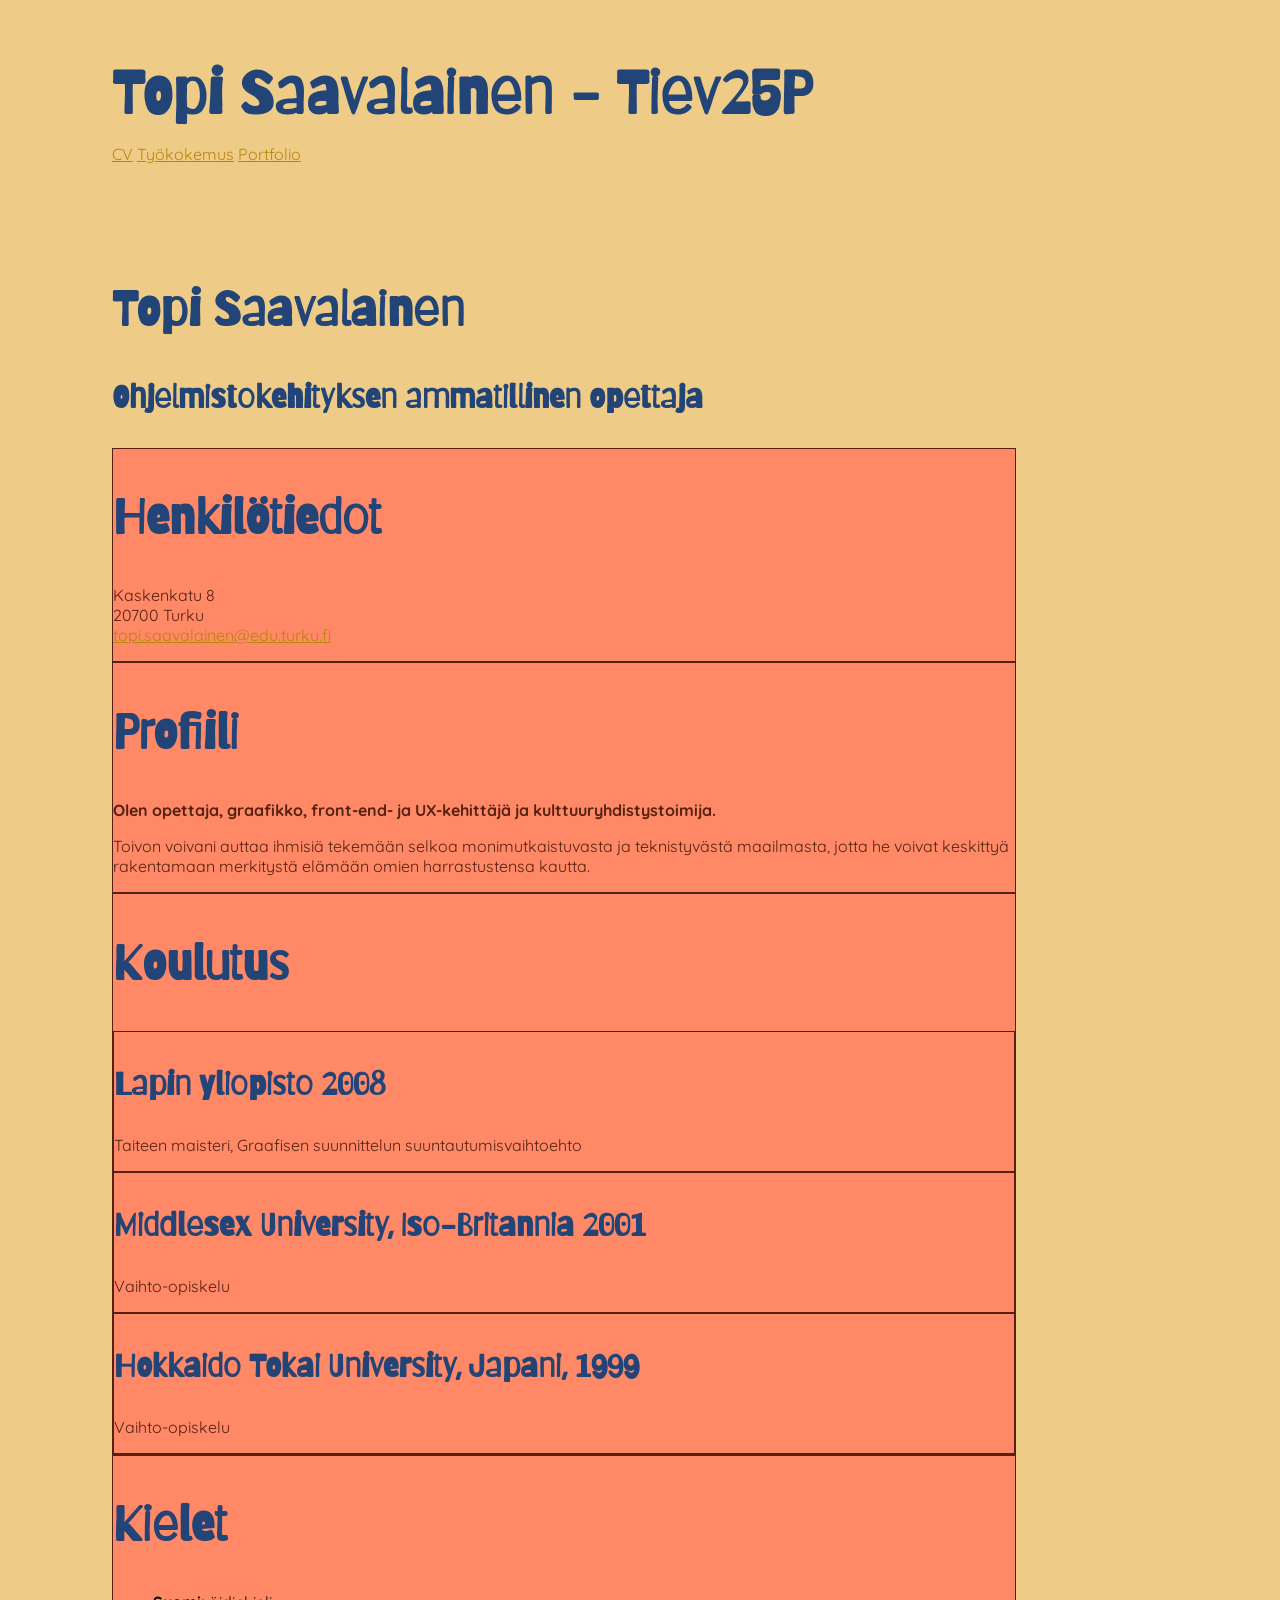
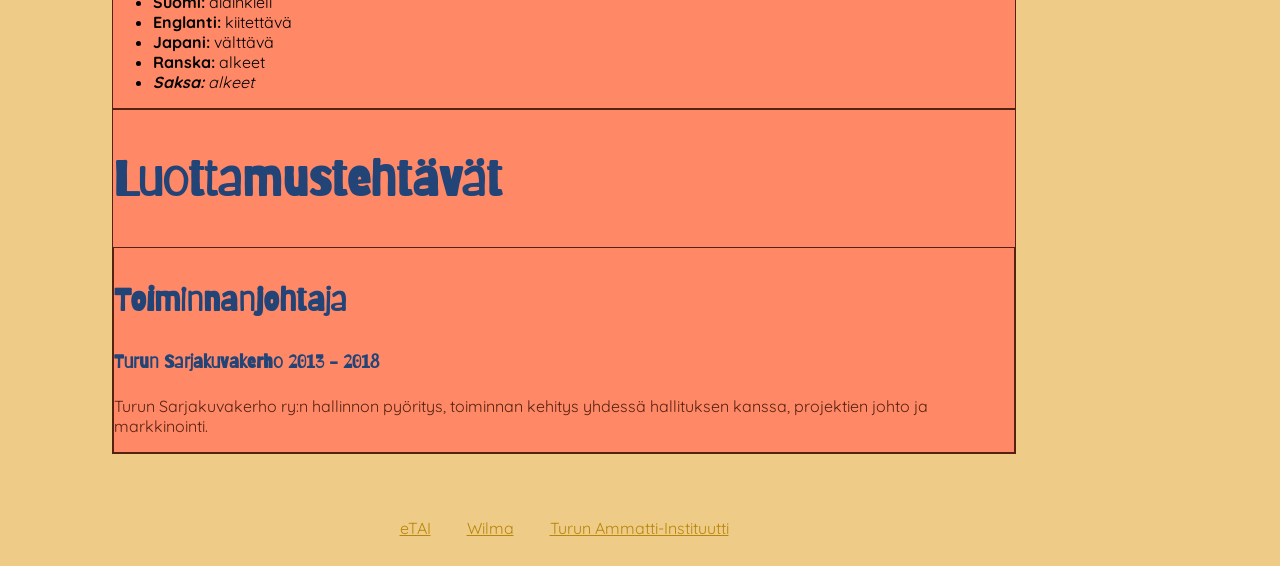
<file: index.html>
<!DOCTYPE html>
<html lang="fi">
<head>
    <meta charset="UTF-8">
    <meta name="viewport" content="width=device-width, initial-scale=1.0">
    <meta name="keywords" content="työkokemus, työnhaku, cv, portfolio">
    <meta name="description" content="TAI:n web-ohjelmointi-kurssin harjoitusten etusivu">
    <meta name="author" content="Topi Saavalainen">
    <link rel="stylesheet" href="./style.css">
    <link rel="stylesheet" href="./grid.css">
    <link rel="icon" href="icon.png" type="image/png">
    <title>Ansioluettelo</title>
</head>
<body>
    <header>
        <h1>Topi Saavalainen - Tiev25P</h1>
    </header>
    <nav>
        <a href="./index.html">CV</a>
        <a href="./tyokokemus.html">Työkokemus</a>
        <a href="./portfolio/index.html">Portfolio</a>
    </nav>
    <main>
        <header>
            <h2>Topi Saavalainen</h2>
            <h3>Ohjelmistokehityksen ammatillinen opettaja</h3>
        </header>
        <section>
            <h2>Henkilötiedot</h2>
            <p>
                Kaskenkatu 8<br>
                20700 Turku<br>
                <a href="mailto:topi.saavalainen@edu.turku.fi">topi.saavalainen@edu.turku.fi</a>
            </p>
        </section>
        <section>
            <h2>Profiili</h2>
            <p><strong>Olen opettaja, graafikko, front-end- ja UX-kehittäjä ja kulttuuryhdistystoimija.</strong></p>
            <p>Toivon voivani auttaa ihmisiä tekemään selkoa monimutkaistuvasta ja teknistyvästä maailmasta, jotta he voivat keskittyä rakentamaan merkitystä elämään omien harrastustensa kautta.</p>
        </section>
        <section>
            <h2>Koulutus</h2>
            <section>
                <h3>Lapin yliopisto 2008</h3>
                <p>Taiteen maisteri, Graafisen suunnittelun suuntautumisvaihtoehto</p>
            </section>
            <section>
                <h3>Middlesex University, Iso-Britannia 2001</h3>
                <p>Vaihto-opiskelu</p>
            </section>
            <section>
                <h3>Hokkaido Tokai University, Japani, 1999</h3>
                <p>Vaihto-opiskelu</p>
            </section>
        </section>
        <section>
            <h2>Kielet</h2>
            <ul>
                <li><strong>Suomi: </strong>äidinkieli</li>
                <li><strong>Englanti: </strong>kiitettävä</li>
                <li><strong>Japani: </strong>välttävä</li>
                <li><strong>Ranska: </strong>alkeet</li>
                <li><strong>Saksa: </strong>alkeet</li>
            </ul>
        </section>
        <section>
            <h2>Luottamustehtävät</h2>
            <section>
                <h3>Toiminnanjohtaja</h3>
                <h4>Turun Sarjakuvakerho 2013 - 2018</h4>
                <p>Turun Sarjakuvakerho ry:n hallinnon pyöritys, toiminnan kehitys yhdessä hallituksen kanssa, projektien johto ja markkinointi.</p>
            </section>
        </section>
    </main>
    <footer>
        <a href="https://etai.turku.edu.fi">eTAI</a>
        <a href="https://turku.inschool.fi">Wilma</a>
        <a href="https://tai.fi">Turun Ammatti-Instituutti</a>
    </footer>
</body>
</html>
</file>
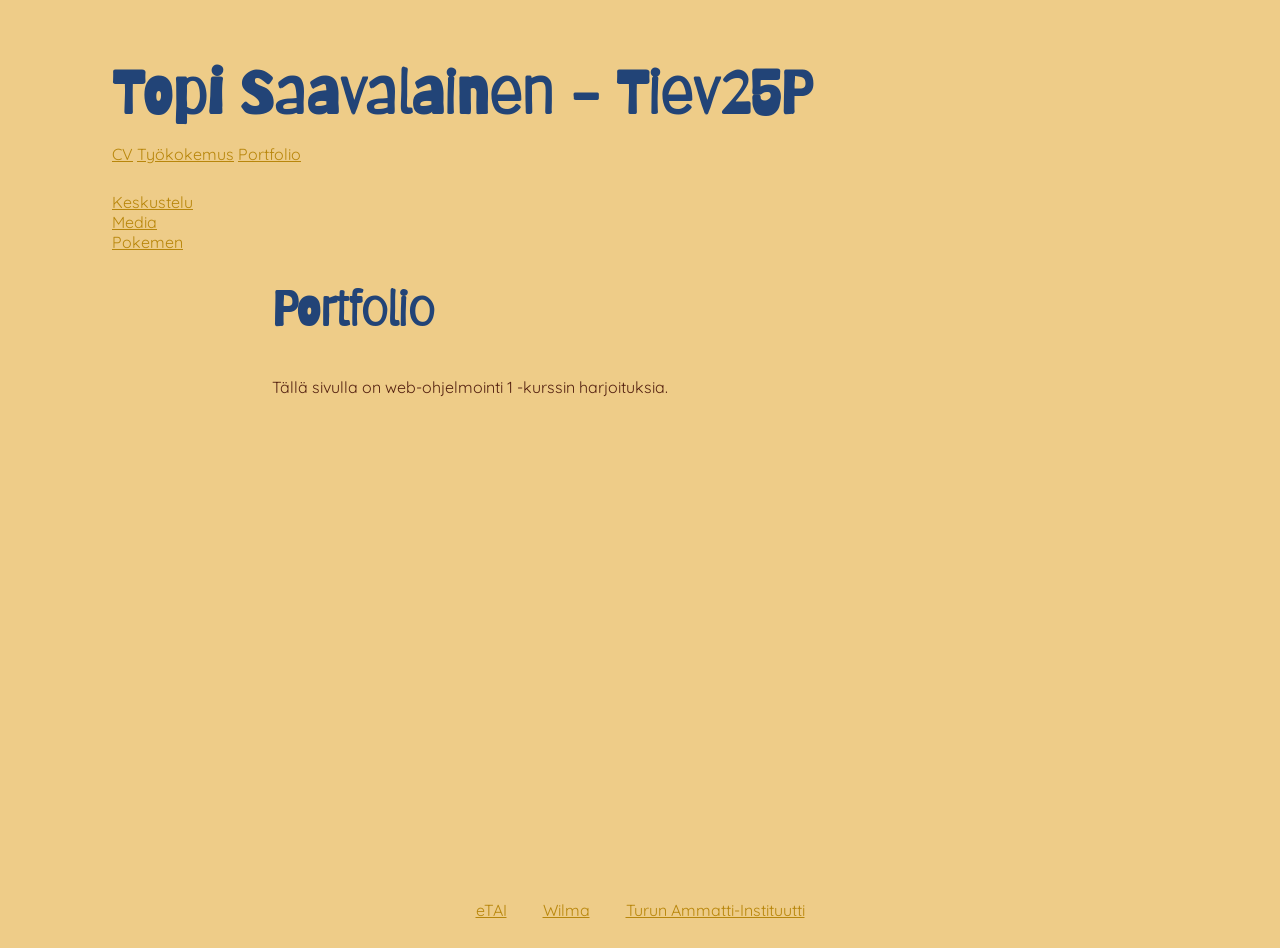
<file: portfolio/index.html>
<!DOCTYPE html>
<html lang="en">
<head>
    <meta charset="UTF-8">
    <meta name="viewport" content="width=device-width, initial-scale=1.0">
    <meta name="keywords" content="työkokemus, työnhaku, cv, portfolio">
    <meta name="description" content="Portfoliosivu, jolla on esimerkkejä TAI:n web-ohjelmointi-kurssin harjoituksista">
    <meta name="author" content="Topi Saavalainen">
    <link rel="stylesheet" href="../style.css">
    <link rel="stylesheet" href="grid.css">
    <link rel="icon" href="../icon.png" type="image/png">
    <title>Portfolio</title>
</head>
<body>
    <header>
        <h1>Topi Saavalainen - Tiev25P</h1>
    </header>
    <nav>
        <a href="../index.html">CV</a>
        <a href="../tyokokemus.html">Työkokemus</a>
        <a href="./index.html">Portfolio</a>
    </nav>
    <aside>
        <a href="./keskustelu.html">Keskustelu</a><br>
        <a href="./media.html">Media</a><br>
        <a href="./flex.html">Pokemen</a>
    </aside>
    <main>
        <h2>Portfolio</h2>
        <p>Tällä sivulla on web-ohjelmointi 1 -kurssin harjoituksia.</p>
    </main>
    <footer>
        <a href="https://etai.turku.edu.fi">eTAI</a>
        <a href="https://turku.inschool.fi">Wilma</a>
        <a href="https://tai.fi">Turun Ammatti-Instituutti</a>
    </footer>
</body>
</html>
</file>
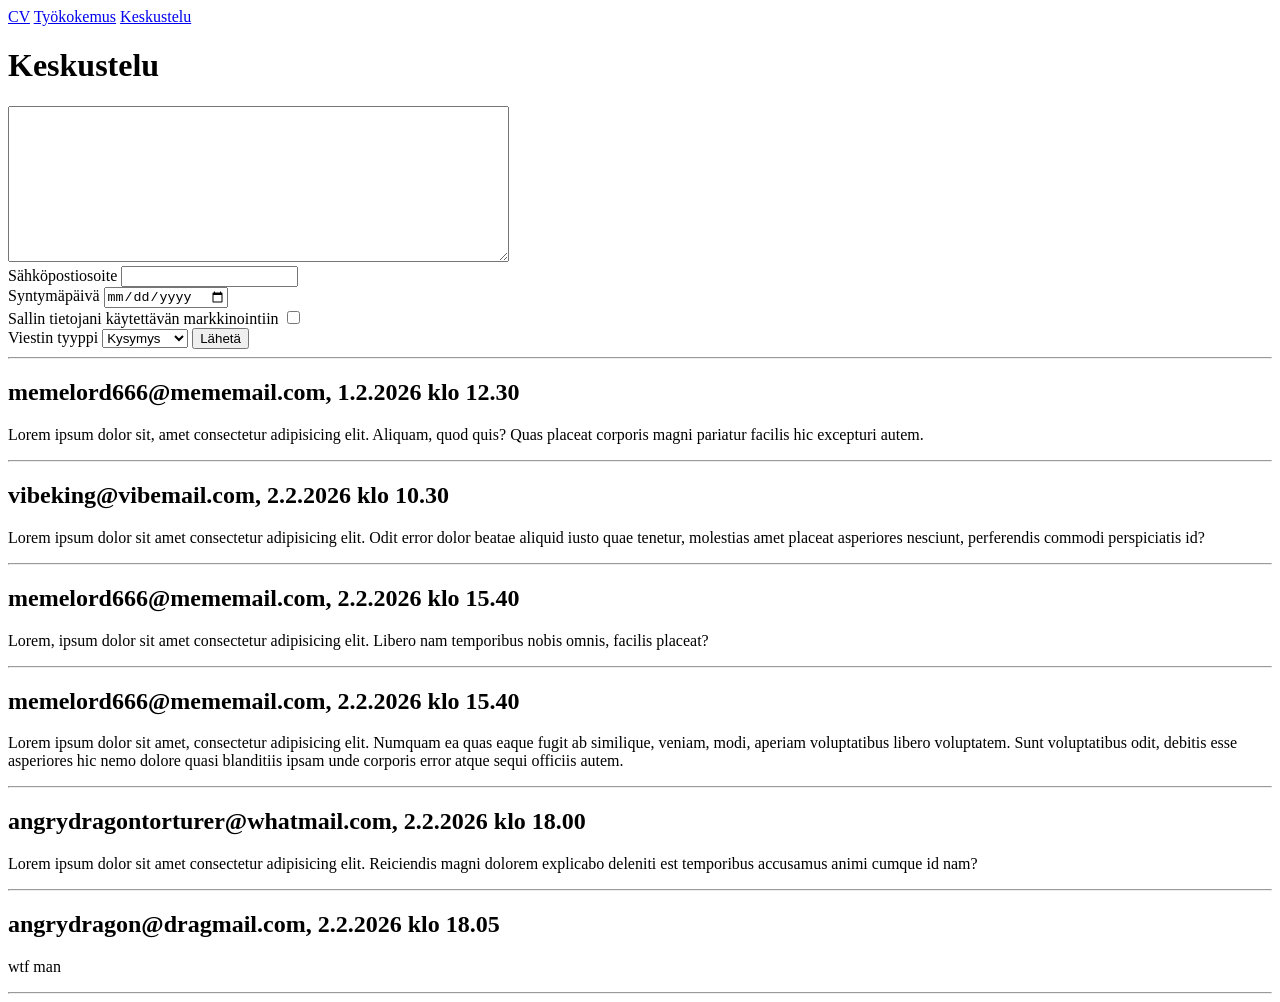
<file: keskustelu.html>
<!DOCTYPE html>
<html lang="fi">
<head>
    <meta charset="UTF-8">
    <meta name="viewport" content="width=device-width, initial-scale=1.0">
    <title>Työkokemus</title>
</head>
<body>
    <header>
        <nav>
            <a href="./index.html">CV</a>
            <a href="./tyokokemus.html">Työkokemus</a>
            <a href="./keskustelu.html">Keskustelu</a>
        </nav>
    </header>
    <main>
        <h1>Keskustelu</h1>
        <form>
            <textarea name="message" id="message" cols="60" rows="10"></textarea><br>
            <label for="email">Sähköpostiosoite</label>
            <input type="email" name="email" id="email"><br>
            <label for="birthday">Syntymäpäivä</label>
            <input type="date" name="birthday" id="birthday"><br>
            <label for="allow">Sallin tietojani käytettävän markkinointiin
                <input type="checkbox" name="allow" id="allow">
            </label><br>
            <label for="type">Viestin tyyppi</label>
            <select name="type" id="type"><br>
                <option value="question">Kysymys</option>
                <option value="comment">Kommentti</option>
            </select>
            <button>Lähetä</button>
        </form>
        <section>
            <hr>
            <section>
                <h2>memelord666@mememail.com, 1.2.2026 klo 12.30</h2>
                <p>Lorem ipsum dolor sit, amet consectetur adipisicing elit. Aliquam, quod quis? Quas placeat corporis magni pariatur facilis hic excepturi autem.</p>
            </section>
            <hr>
            <section>
                <h2>vibeking@vibemail.com, 2.2.2026 klo 10.30</h2>
                <p>Lorem ipsum dolor sit amet consectetur adipisicing elit. Odit error dolor beatae aliquid iusto quae tenetur, molestias amet placeat asperiores nesciunt, perferendis commodi perspiciatis id?</p>
            </section>
            <hr>
            <section>
                <h2>memelord666@mememail.com, 2.2.2026 klo 15.40</h2>
                <p>Lorem, ipsum dolor sit amet consectetur adipisicing elit. Libero nam temporibus nobis omnis, facilis placeat?</p>
            </section>
            <hr>
            <section>
                <h2>memelord666@mememail.com, 2.2.2026 klo 15.40</h2>
                <p>Lorem ipsum dolor sit amet, consectetur adipisicing elit. Numquam ea quas eaque fugit ab similique, veniam, modi, aperiam voluptatibus libero voluptatem. Sunt voluptatibus odit, debitis esse asperiores hic nemo dolore quasi blanditiis ipsam unde corporis error atque sequi officiis autem.</p>
            </section>
            <hr>
            <section>
                <h2>angrydragontorturer@whatmail.com, 2.2.2026 klo 18.00</h2>
                <p>Lorem ipsum dolor sit amet consectetur adipisicing elit. Reiciendis magni dolorem explicabo deleniti est temporibus accusamus animi cumque id nam?</p>
            </section>
            <hr>
            <section>
                <h2>angrydragon@dragmail.com, 2.2.2026 klo 18.05</h2>
                <p>wtf man</p>
            </section>
            <hr>
        </section>
    </main>
</body>
</html>
</file>
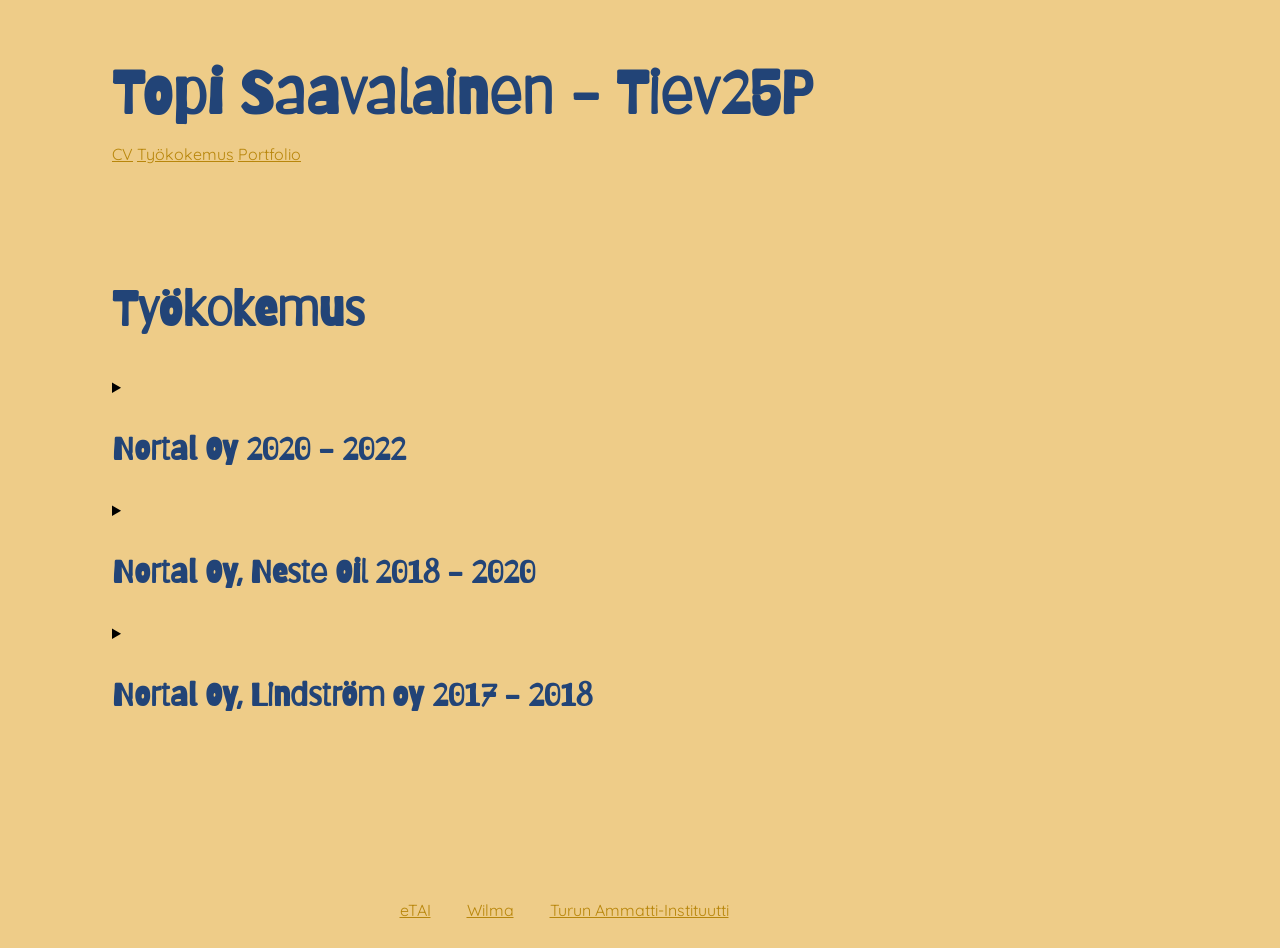
<file: tyokokemus.html>
<!DOCTYPE html>
<html lang="fi">
<head>
    <meta charset="UTF-8">
    <meta name="viewport" content="width=device-width, initial-scale=1.0">
    <meta name="keywords" content="työkokemus, työnhaku, cv, portfolio">
    <meta name="description" content="Esimerkkisivu työkokemuksen esittämisestä HTML-dokumentissa">
    <meta name="author" content="Topi Saavalainen">
    <link rel="stylesheet" href="../style.css">
    <link rel="stylesheet" href="grid.css">
    <link rel="icon" href="icon.png" type="image/png">
    <title>Työkokemus</title>
</head>
<body>
    <header>
        <h1>Topi Saavalainen - Tiev25P</h1>
    </header>
    <nav>
        <a href="./index.html">CV</a>
        <a href="./tyokokemus.html">Työkokemus</a>
        <a href="./portfolio/index.html">Portfolio</a>
    </nav>
    <main>
        <h2>Työkokemus</h2>
            <details>
                <summary>
                    <h3>Nortal Oy 2020 - 2022</h3>
                </summary>
                <h4>Front-end -kehittäjä, UX-kehittäjä</h4>
                <p>Yksityisen terveydenhuoltoyrityksen uusien asiakaspalvelujärjestelmien visuaalinen ilme, UX- suunnittelu ja Angular-front-end-kehitys.</p>
            </details>
            <details>
                <summary>
                    <h3>Nortal Oy, Neste Oil 2018 - 2020</h3>
                </summary>
                <h4>Front-end -kehittäjä, UX-kehittäjä</h4>
                <p>Neste Oilin tuotteiden varastoinnin, prosessoinnin ja siirtojen hallinnan sovelluksen visuaalinen ilme, UX- suunnittelu ja Angular-front-end-kehitys.</p>
            </details>
            <details>
                <summary>
                    <h3>Nortal Oy, Lindström oy 2017 - 2018</h3>
                </summary>
                <h4>Front-end -kehittäjä, UX-kehittäjä</h4>
                <p>Lindströmin asiakkaiden web-pohjaisen tilinhallintasovelluksen ja asiakaspalvelun dashboardin ulkoasun toteutus ja Angular-front-end-kehitys.</p>
            </details>
    </main>
    <footer>
        <a href="https://etai.turku.edu.fi">eTAI</a>
        <a href="https://turku.inschool.fi">Wilma</a>
        <a href="https://tai.fi">Turun Ammatti-Instituutti</a>
    </footer>
</body>
</html>
</file>
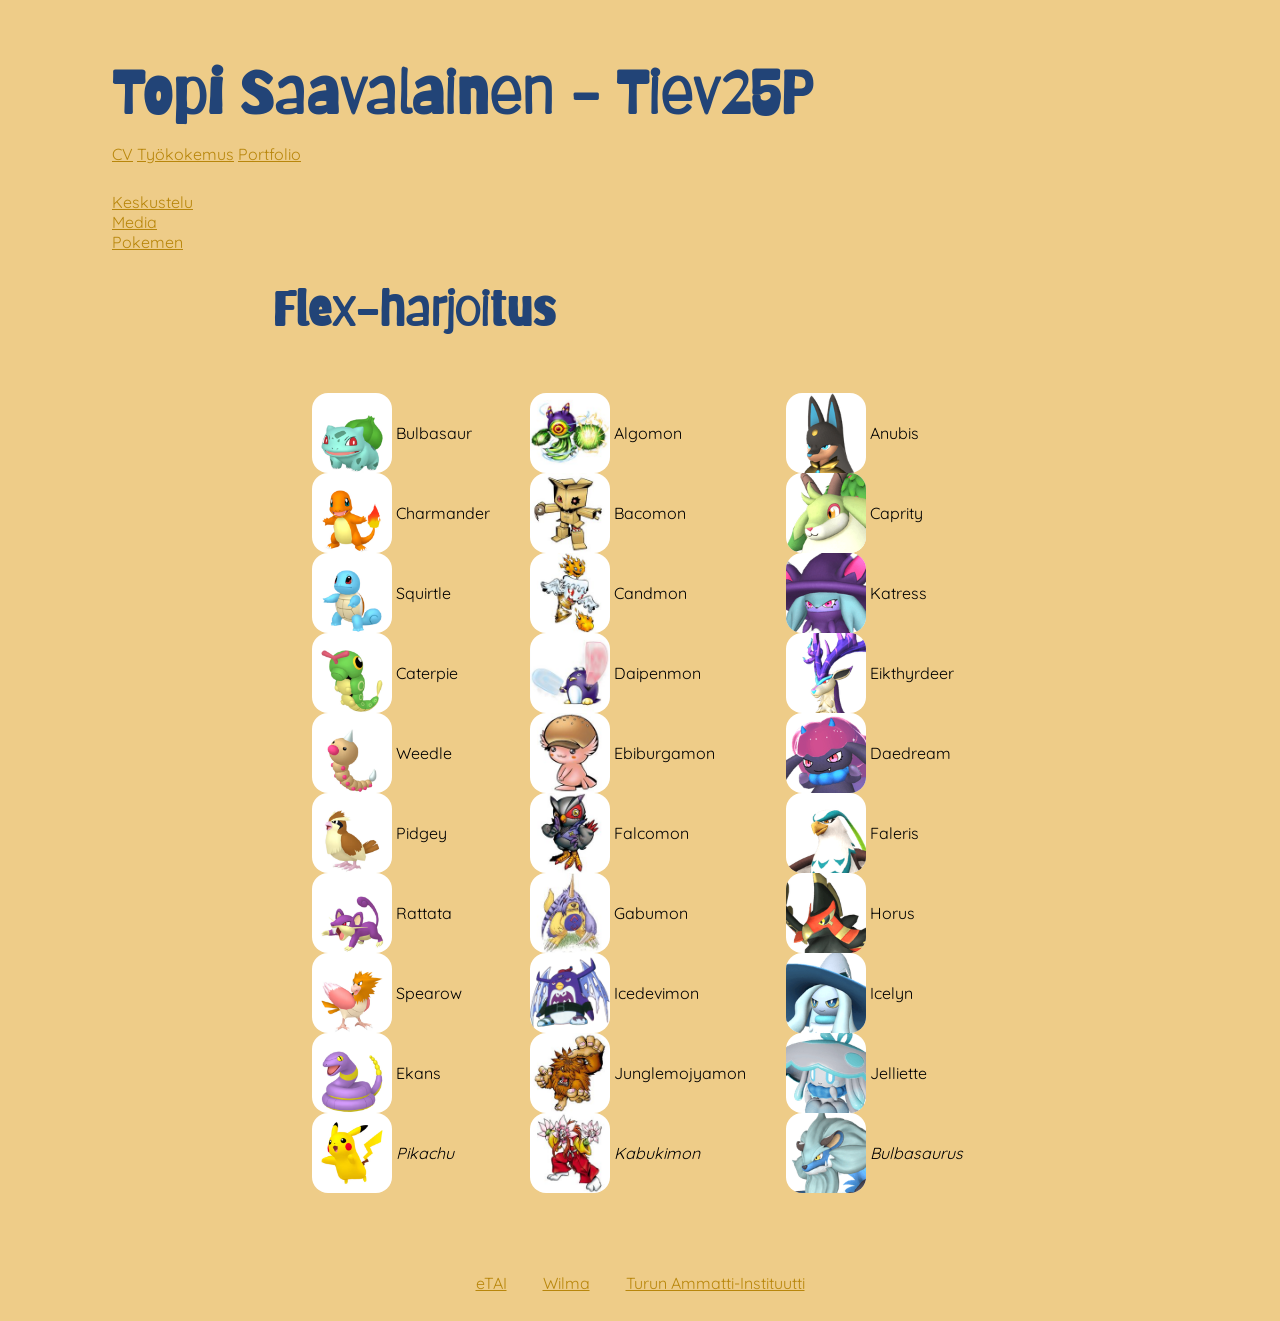
<file: portfolio/flex.html>
<!DOCTYPE html>
<html lang="en">
<head>
    <meta charset="UTF-8">
    <meta name="viewport" content="width=device-width, initial-scale=1.0">
    <title>Flex</title>
    <link rel="stylesheet" href="../style.css">
    <link rel="stylesheet" href="flex.css">
    <link rel="stylesheet" href="grid.css">
</head>
<body>
    <header>
        <h1>Topi Saavalainen - Tiev25P</h1>
    </header>
    <nav>
        <a href="../index.html">CV</a>
        <a href="../tyokokemus.html">Työkokemus</a>
        <a href="./index.html">Portfolio</a>
    </nav>
    <aside>
        <a href="./keskustelu.html">Keskustelu</a><br>
        <a href="./media.html">Media</a><br>
        <a href="./flex.html">Pokemen</a>
    </aside>
    <main>
        <h2>Flex-harjoitus</h2>
        <div class="flex-container">
            <ul class="flex-list">
                <li>
                    <img src="./monsters/bulbasaur.avif" alt="">
                    <span>Bulbasaur</span>
                </li>
                <li>
                    <img src="./monsters/charmander.avif" alt="">
                    <span>Charmander</span>
                </li>
                <li>
                    <img src="./monsters/squirtle.avif" alt="">
                    <span>Squirtle</span>
                </li>
                <li>
                    <img src="./monsters/caterpie.avif" alt="">
                    <span>Caterpie</span>
                </li>
                <li>
                    <img src="./monsters/weedle.avif" alt="">
                    <span>Weedle</span>
                </li>
                <li>
                    <img src="./monsters/pidgey.avif" alt="">
                    <span>Pidgey</span>
                </li>
                <li>
                    <img src="./monsters/rattata.avif" alt="">
                    <span>Rattata</span>
                </li>
                <li>
                    <img src="./monsters/spearow.avif" alt="">
                    <span>Spearow</span>
                </li>
                <li>
                    <img src="./monsters/ekans.avif" alt="">
                    <span>Ekans</span>
                </li>
                <li>
                    <img src="./monsters/pikachu.avif" alt="">
                    <span>Pikachu</span>
                </li>
            </ul>
            <ul class="flex-list">
                <li>
                    <img src="./monsters/180px-Algomon_child.jpg" alt="">
                    <span>Algomon</span>
                </li>
                <li>
                    <img src="./monsters/180px-Bacomon.jpg" alt="">
                    <span>Bacomon</span>
                </li>
                <li>
                    <img src="./monsters/180px-Candmon.jpg" alt="">
                    <span>Candmon</span>
                </li>
                <li>
                    <img src="./monsters/180px-Daipenmon.jpg" alt="">
                    <span>Daipenmon</span>
                </li>
                <li>
                    <img src="./monsters/180px-Ebiburgamon.jpg" alt="">
                    <span>Ebiburgamon</span>
                </li>
                <li>
                    <img src="./monsters/180px-Falcomon_black.jpg" alt="">
                    <span>Falcomon</span>
                </li>
                <li>
                    <img src="./monsters/180px-Gabumonx2.jpg" alt="">
                    <span>Gabumon</span>
                </li>
                <li>
                    <img src="./monsters/180px-IceDevimon_Daipenmon_Enhancement_Absorbent.png" alt="">
                    <span>Icedevimon</span>
                </li>
                <li>
                    <img src="./monsters/180px-Junglemojyamon.jpg" alt="">
                    <span>Junglemojyamon</span>
                </li>
                <li>
                    <img src="./monsters/180px-Kabukimon.jpg" alt="">
                    <span>Kabukimon</span>
                </li>
            </ul>
            <ul class="flex-list">
                <li>
                    <img src="./monsters/T_Anubis_icon_normal.png" alt="">
                    <span>Anubis</span>
                </li>
                <li>
                    <img src="./monsters/T_BerryGoat_icon_normal.png" alt="">
                    <span>Caprity</span>
                </li>
                <li>
                    <img src="./monsters/T_CatMage_icon_normal.png" alt="">
                    <span>Katress</span>
                </li>
                <li>
                    <img src="./monsters/T_Deer_icon_normal.png" alt="">
                    <span>Eikthyrdeer</span>
                </li>
                <li>
                    <img src="./monsters/T_DreamDemon_icon_normal.png" alt="">
                    <span>Daedream</span>
                </li>
                <li>
                    <img src="./monsters/T_Eagle_icon_normal.png" alt="">
                    <span>Faleris</span>
                </li>
                <li>
                    <img src="./monsters/T_Horus_icon_normal.png" alt="">
                    <span>Horus</span>
                </li>
                <li>
                    <img src="./monsters/T_IceWitch_icon_normal.png" alt="">
                    <span>Icelyn</span>
                </li>
                <li>
                    <img src="./monsters/T_JellyfishFairy_icon_normal.png" alt="">
                    <span>Jelliette</span>
                </li>
                <li>
                    <img src="./monsters/T_SnowTigerBeastman_icon_normal.png" alt="">
                    <span>Bulbasaurus</span>
                </li>

            </ul>
        </div>
    </main>
    <footer>
        <a href="https://etai.turku.edu.fi">eTAI</a>
        <a href="https://turku.inschool.fi">Wilma</a>
        <a href="https://tai.fi">Turun Ammatti-Instituutti</a>
    </footer>
</body>
</html>
</file>
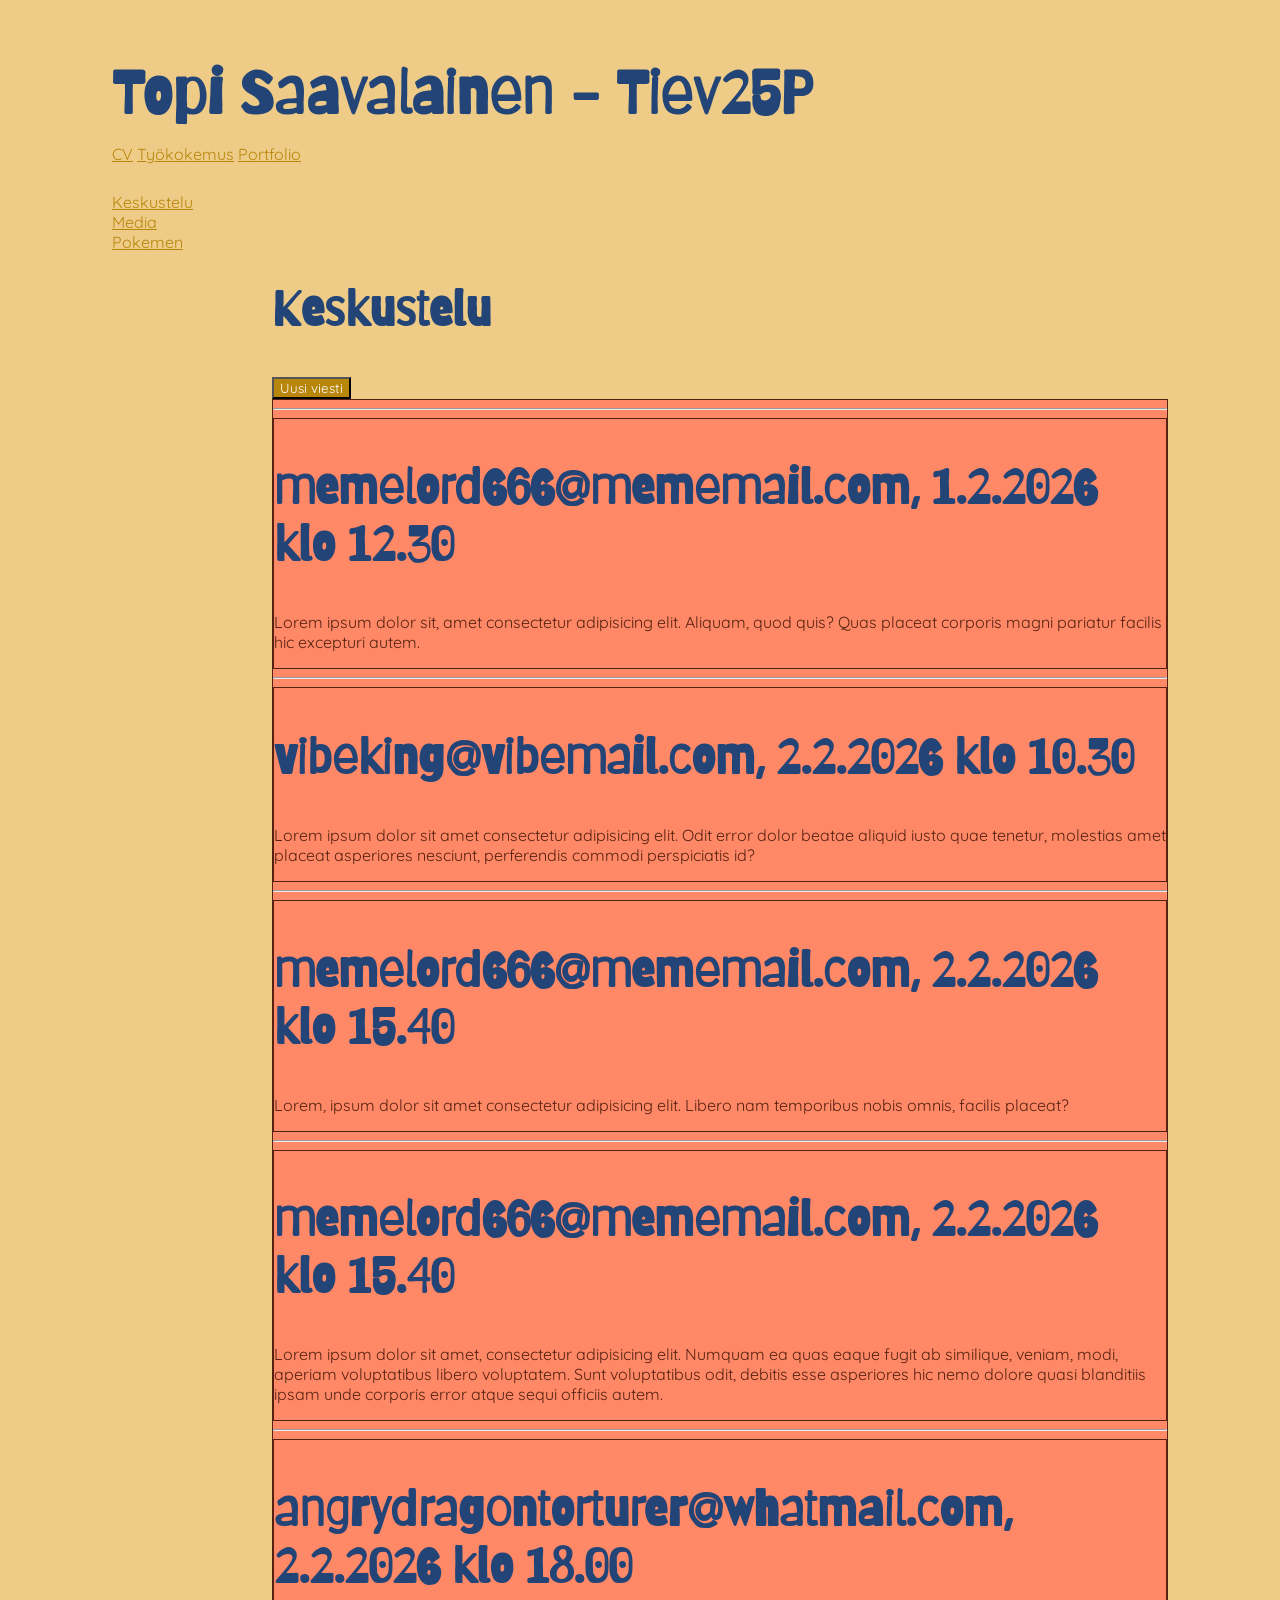
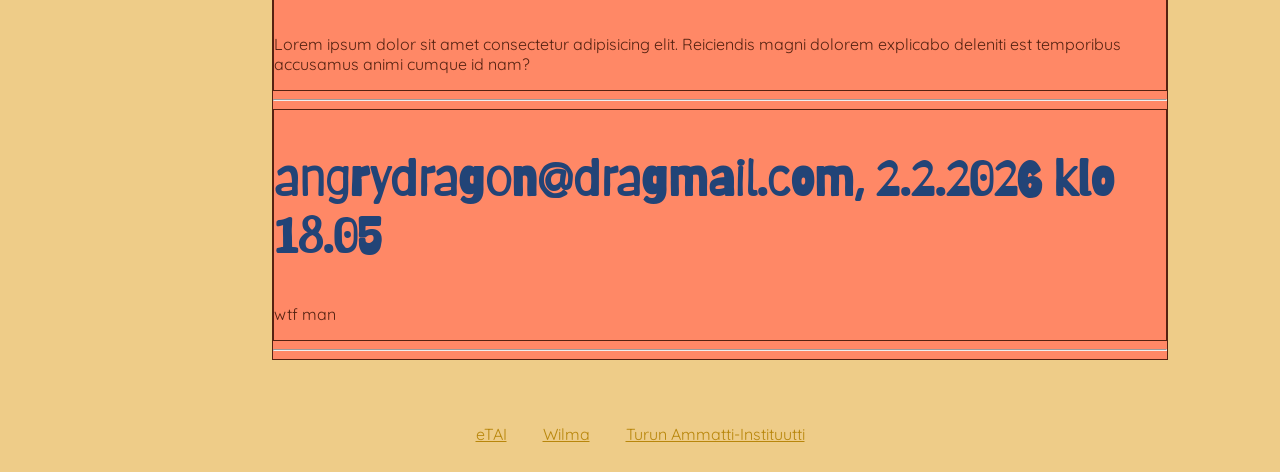
<file: portfolio/keskustelu.html>
<!DOCTYPE html>
<html lang="fi">
<head>
    <meta charset="UTF-8">
    <meta name="viewport" content="width=device-width, initial-scale=1.0">
    <meta name="keywords" content="työkokemus, työnhaku, cv, portfolio">
    <meta name="description" content="Mock-keskustelusivu, jolla harjoitellaan lomakkeen luomista">
    <meta name="author" content="Topi Saavalainen">
    <link rel="stylesheet" href="../style.css">
        <link rel="stylesheet" href="grid.css">
    <link rel="icon" href="../icon.png" type="image/png">
    <title>Työkokemus</title>
</head>
<body>
    <header>
        <h1>Topi Saavalainen - Tiev25P</h1>
    </header>
    <nav>
        <a href="../index.html">CV</a>
        <a href="../tyokokemus.html">Työkokemus</a>
        <a href="./index.html">Portfolio</a>
    </nav>
    <aside>
        <a href="./keskustelu.html">Keskustelu</a><br>
        <a href="./media.html">Media</a><br>
        <a href="./flex.html">Pokemen</a>
    </aside>
    <main>
        <h2>Keskustelu</h2>
        <button command="show-modal" commandfor="viestilomake">Uusi viesti</button>
        <dialog id="viestilomake">
            <form>
                <textarea name="message" id="message" cols="60" rows="10"></textarea><br>
                <label for="email">Sähköpostiosoite</label>
                <input type="email" name="email" id="email"><br>
                <label for="birthday">Syntymäpäivä</label>
                <input type="date" name="birthday" id="birthday"><br>
                <label for="allow">Sallin tietojani käytettävän markkinointiin
                <input type="checkbox" name="allow" id="allow">
                </label><br>
                <label for="type">Viestin tyyppi</label>
                <select name="type" id="type"><br>
                    <option value="question">Kysymys</option>
                    <option value="comment">Kommentti</option>
                </select><br>
            </form>
            <button command="close" commandfor="viestilomake">Lähetä</button>
            <button command="close" commandfor="viestilomake">Peruuta</button>
        </dialog>
        <section>
            <hr>
            <section>
                <h2>memelord666@mememail.com, 1.2.2026 klo 12.30</h2>
                <p>Lorem ipsum dolor sit, amet consectetur adipisicing elit. Aliquam, quod quis? Quas placeat corporis magni pariatur facilis hic excepturi autem.</p>
            </section>
            <hr>
            <section>
                <h2>vibeking@vibemail.com, 2.2.2026 klo 10.30</h2>
                <p>Lorem ipsum dolor sit amet consectetur adipisicing elit. Odit error dolor beatae aliquid iusto quae tenetur, molestias amet placeat asperiores nesciunt, perferendis commodi perspiciatis id?</p>
            </section>
            <hr>
            <section>
                <h2>memelord666@mememail.com, 2.2.2026 klo 15.40</h2>
                <p>Lorem, ipsum dolor sit amet consectetur adipisicing elit. Libero nam temporibus nobis omnis, facilis placeat?</p>
            </section>
            <hr>
            <section>
                <h2>memelord666@mememail.com, 2.2.2026 klo 15.40</h2>
                <p>Lorem ipsum dolor sit amet, consectetur adipisicing elit. Numquam ea quas eaque fugit ab similique, veniam, modi, aperiam voluptatibus libero voluptatem. Sunt voluptatibus odit, debitis esse asperiores hic nemo dolore quasi blanditiis ipsam unde corporis error atque sequi officiis autem.</p>
            </section>
            <hr>
            <section>
                <h2>angrydragontorturer@whatmail.com, 2.2.2026 klo 18.00</h2>
                <p>Lorem ipsum dolor sit amet consectetur adipisicing elit. Reiciendis magni dolorem explicabo deleniti est temporibus accusamus animi cumque id nam?</p>
            </section>
            <hr>
            <section>
                <h2>angrydragon@dragmail.com, 2.2.2026 klo 18.05</h2>
                <p>wtf man</p>
            </section>
            <hr>
        </section>
    </main>
    <footer>
        <a href="https://etai.turku.edu.fi">eTAI</a>
        <a href="https://turku.inschool.fi">Wilma</a>
        <a href="https://tai.fi">Turun Ammatti-Instituutti</a>
    </footer>
</body>
</html>
</file>
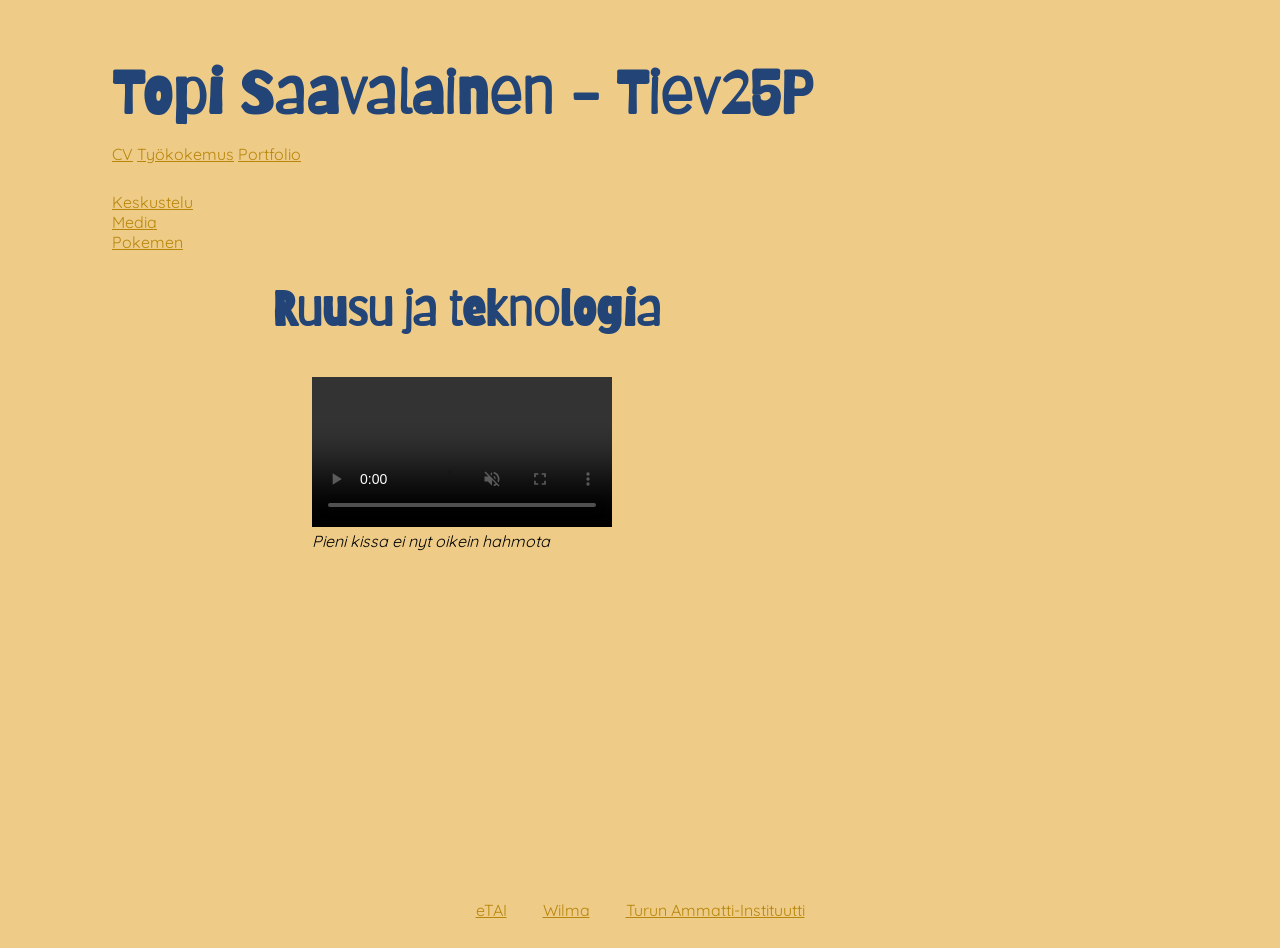
<file: portfolio/media.html>
<!DOCTYPE html>
<html lang="fi">
<head>
    <meta charset="UTF-8">
    <meta name="viewport" content="width=device-width, initial-scale=1.0">
    <meta name="keywords" content="työkokemus, työnhaku, cv, portfolio">
    <meta name="description" content="Mediasivu, jolla harjoitellaan median käyttöä HTML:ssä">
    <meta name="author" content="Topi Saavalainen">
    <link rel="stylesheet" href="../style.css">
        <link rel="stylesheet" href="grid.css">
    <link rel="icon" href="../icon.png" type="image/png">
    <title>Mediasivu</title>
</head>
<body>
    <header>
        <h1>Topi Saavalainen - Tiev25P</h1>
    </header>
    <nav>
        <a href="../index.html">CV</a>
        <a href="../tyokokemus.html">Työkokemus</a>
        <a href="./index.html">Portfolio</a>
    </nav>
    <aside>
        <a href="./keskustelu.html">Keskustelu</a><br>
        <a href="./media.html">Media</a><br>
        <a href="./flex.html">Pokemen</a>
    </aside>
    <main>
        <h2>Ruusu ja teknologia</h2>
        <figure>
            <video src="./Ruusu.mp4" autoplay muted controls>
                <strong>Laitteesi ei tue videota!</strong>
            </video>
            <figcaption><em>Pieni kissa ei nyt oikein hahmota</em></figcaption>
        </figure>
    </main>
    <footer>
        <a href="https://etai.turku.edu.fi">eTAI</a>
        <a href="https://turku.inschool.fi">Wilma</a>
        <a href="https://tai.fi">Turun Ammatti-Instituutti</a>
    </footer>
</body>
</html>
</file>
<file: style.css>
@font-face {
    font-family: "Barriecito Regular";
    src: url('./assets/Barriecito-Regular.ttf');
}

@font-face {
    font-family: Quicksand;
    src: url('./assets/Quicksand-VariableFont_wght.ttf');
}

body {
    background-color: #EC8;
    margin-left: 64px;
    margin-right: 64px;
}

* {
    font-family: Quicksand, Helvetica, Arial, sans-serif;
}

h1, h2, h3, h4, h5, h6 {
    color: #247;
    font-family: "Barriecito Regular", Helvetica, Arial, Helvetica, sans-serif;
}

h1 {
    font-size:  60px;
}

h2 {
    font-size:  48px;
}

h3 {
    font-size:  32px;
}

h4 {
    font-size:  18px;
}

p {
    color: #521
}

section {
    border: 1px solid #521;
    background-color: #f86;
}

a {
    color: darkgoldenrod;
}

a:hover {
    color: goldenrod;
}

a:visited {
    color: gray;
}

button {
    background-color: darkgoldenrod;
    color: white;
}

button:hover {
    background-color: goldenrod;
}

input:focus, textarea:focus, select:focus {
    background-color: lightyellow;
}

li:last-child {
    font-style: italic;
}
</file>
<file: grid.css>
body {
    margin: 0;
    padding: 0 4rem;
    height: 100vh;
    max-width: 1000px;
    display: grid;
    grid-template-areas: 'header' 'nav' 'main' 'footer';
    grid-template-rows: 8rem 2rem auto 3rem;
    
    & > header {
        padding: 1em 3em;
        grid-area: header;
    }
    
    & > nav {
        padding: 1em 3em;
        grid-area: nav;
    }
    
    & > main {
        padding: 5em 3em 1em;
        grid-area: main;
    }
    
    & > footer {
        padding: 3em 0;
        margin: 0 auto;
        grid-area: footer;
        a:not(:last-child) {
            margin-right: 2em;
        }
    }
}
</file>
<file: portfolio/grid.css>
body {
    margin: 0;
    padding: 0 4rem;
    height: 100vh;
    display: grid;
    grid-template-areas:
        'header header'
        'nav nav'
        'aside main'
        'footer footer';
    grid-template-rows: 8rem 2rem auto 3rem;
    grid-template-columns: 10rem auto;
    
    & > header {
        padding: 1em 3em;
        grid-area: header;
    }
    
    & > nav {
        padding: 1em 3em;
        grid-area: nav;
    }
    
    & > aside {
        padding: 2em 1em 1em 3em;
        grid-area: aside;
    }
    
    
    & > main {
        padding: 5em 3em 1em;
        grid-area: main;
    }
    
    & > footer {
        padding: 3em 0;
        margin: 0 auto;
        grid-area: footer;
        a:not(:last-child) {
            margin-right: 2em;
        }
    }
}
</file>
<file: portfolio/flex.css>
.flex-container {
    display: flex;
    flex-direction: row;
}

.flex-list {
    display:flex;
    flex-direction: column;
}

.flex-list li {
    list-style-type: none;
    margin: 0;
    padding: 0;
}

.flex-list li > * {
    vertical-align: middle;
}

.flex-list li img {
    max-width: 5em;
    border-radius: 1em;
    background-color: white;
}
</file>
